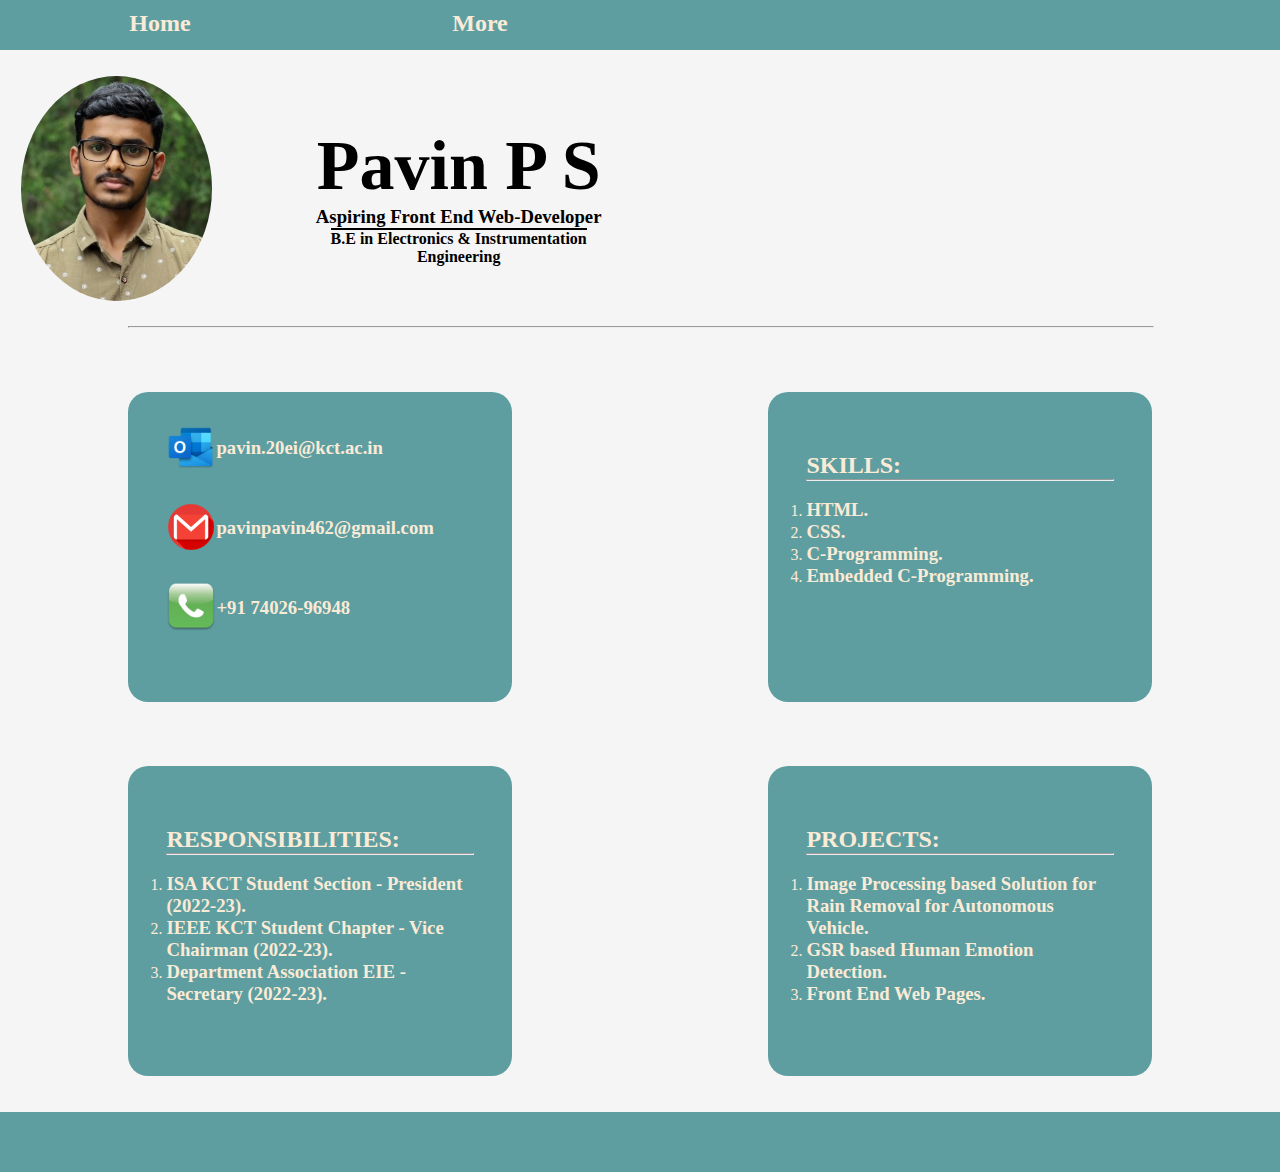
<file: index.html>
<!DOCTYPE html>
<html lang="en">
<head>
    <meta charset="UTF-8">
    <meta http-equiv="X-UA-Compatible" content="IE=edge">
    <meta name="viewport" content="width=device-width, initial-scale=1.0">
    <title>About Pavin</title>
    <link rel="stylesheet" href="style.css">
    <style>
        .Image{
            width: 50%;
            margin-top: 2%;
            display: flex;
            justify-content: space-evenly;
        }
        .pa-cnt{
            margin-left: 20%;
        }
        .pav{
            width: 20%;
            height: 250px;
            border-right: black solid 1%;
        }
        .incnt{
            display: flex;
            width: 100%;
            justify-content: space-between;
        }
        .info, .info1{
            width: 80%;
            height: 310px;
            background-color: cadetblue;
            border-radius: 20px;
            margin-left: 10%;
            margin-right: 10%;
            margin-top: 5%;
        }
        .info-d{
            display: flex;  
            padding-top: 30px; 
            margin-left: 10%;
            width: 80%;
            color: antiquewhite;
        }
        .info-d1{
            padding-top: 60px; 
            margin-left: 10%;
            width: 80%;
            color: antiquewhite;
        }
        .info-d2{
            padding-top: 60px; 
            margin-left: 10%;
            width: 80%;
            color: antiquewhite;
        }
        .info:hover, .info1:hover{
            cursor: pointer;
            background-color: darkcyan;
            transition-delay: 0.2s;
            transition-duration: 0.5s;
            transition-property: all;
        }
        footer{
            background-color: cadetblue;
            height: 60px;
        }
        
    </style>
</head>
<body>
    <header>
        <div class="nav-link">
            <a href="index.html"><h2>Home</h2></a>
            <a href="gallery.html"><h2>More</h2></a>
        </div>
    </header>
    <div class="Image">
        <div class="pav">
            <img src="pavin.jpg" style="border-radius: 100%; height: 90%;">
        </div>
        <div class="pa-cnt" style="text-align: center; width: 320px; height: auto; margin-top: 50px;">
            <h1 class="headp" style="font-size: 70px;">Pavin P S</h1>
            <h3>Aspiring Front End Web-Developer</h3>
            <hr style="width: 80%; margin-left: 10%; height: 2.5px; background-color: black; border: 0;">
            <h4>B.E in Electronics & Instrumentation Engineering</h4>
        </div>
    </div>
    <hr style="width: 80%; margin-left: 10%;">
    <div class="incnt">
        <div class="info">
            <div class="info-d">
                <img src="outlook.png" style="width: 50px;">
                <h3 style="margin-top: 15px;">pavin.20ei@kct.ac.in</h3>
            </div>
            <div class="info-d">
                <img src="gmail.png" style="width: 50px;">
                <h3 style="margin-top: 15px;">pavinpavin462@gmail.com</h3>
            </div>
            <div class="info-d">
                <img src="phone.png" style="width: 50px;">
                <h3 style="margin-top: 15px;">+91 74026-96948</h3>
            </div>
        </div>
        <div class="info1">
           <div class="info-d1">
                <h2>SKILLS:</h2>
                <hr><br>
                <ol>
                    <li><h3>HTML.</h3></li>
                    <li><h3>CSS.</h3></li>
                    <li><h3>C-Programming.</h3></li>
                    <li><h3>Embedded C-Programming.</h3></li>
                </ol>
           </div>
        </div>
    </div>
    <div class="incnt">
        <div class="info">
            <div class="info-d2">
                <h2>RESPONSIBILITIES:</h2>
                <hr> <br>
                <ol>
                    <li><h3>ISA KCT Student Section - President (2022-23).</h3></li>
                    <li><h3>IEEE KCT Student Chapter - Vice Chairman (2022-23).</h3></li>
                    <li><h3>Department Association EIE - Secretary (2022-23).</h3></li>
                </ol>
            </div>
        </div>
        <div class="info">
            <div class="info-d2">
                <h2>PROJECTS:</h2>
                <hr> <br>
                <ol>
                    <li><h3>Image Processing based Solution for Rain Removal for Autonomous Vehicle.</h3></li>
                    <li><h3>GSR based Human Emotion Detection.</h3></li>
                    <li><h3>Front End Web Pages.</h3></li>
                </ol>
            </div>
        </div>
    </div>
    <br><br>
    <footer>
        
    </footer>
</body>
</html>
</file>
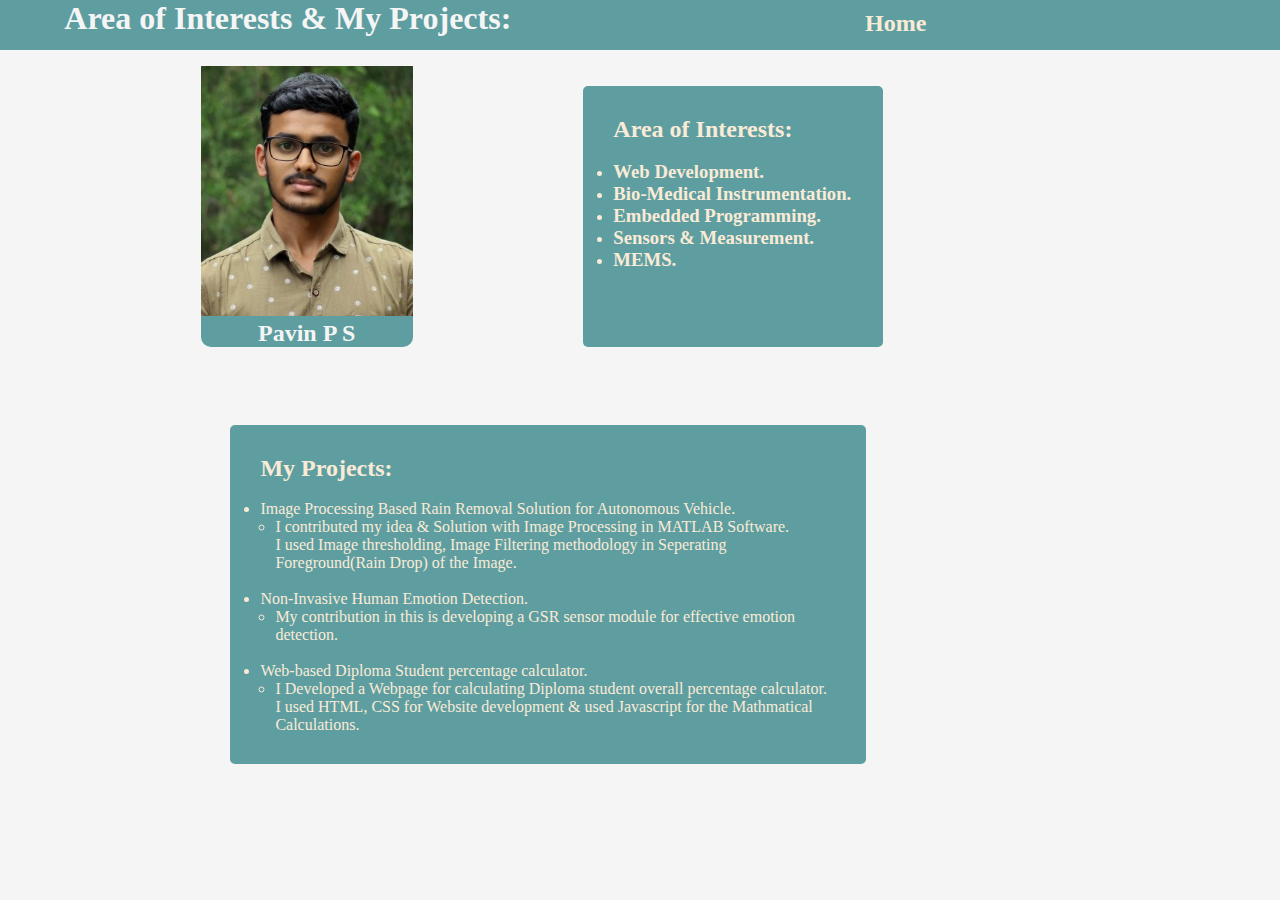
<file: gallery.html>
<!DOCTYPE html>
<html lang="en">
<head>
    <meta charset="UTF-8">
    <meta http-equiv="X-UA-Compatible" content="IE=edge">
    <meta name="viewport" content="width=device-width, initial-scale=1.0">
    <title>My Projects</title>
    <link rel="stylesheet" href="style.css">
</head>
<style>
    
    header{
        display: flex;
        justify-content: space-evenly;
        position: fixed;
        top: 0;
    }

    .pavin{
        text-align: center;
        background-color: cadetblue;
        border-radius: 10px;
        
    }

    .pic{
        padding: 30px;
        margin-top: 20px;
        border-radius: 5px;
        width: 240px;
        height: auto;
        background-color: cadetblue;
        color: antiquewhite;
    }
    .pic1{
        margin: 30px;
        margin-left: 18%;
        padding: 30px;
        border-radius: 5px;
        width: 45%;
        height: auto;
        background-color: cadetblue;
        color: antiquewhite;
    }
    @media screen and (max-width: 900px){
        header{
            width: auto;
        }
        header h1{
            font-size: 20px;
        }
        .cnt1{
            display: block;
            flex-direction: column;
            justify-content: space-evenly;
        }
    }
</style>
<body>
    <header>
        <h1 style="color: whitesmoke;"> Area of Interests & My Projects:</h1>
        <div class="nav-link">
           
           <a href="index.html"><h2>Home</h2></a>
        </div>
    </header>
    <br> <br>
    <div class="cnt1" style="width: 80%; margin: 30px; border-radius: 5px; display: flex; justify-content: space-evenly;">
        <div class="pavin">
            <img src="pavin.jpg" style="height: 250px">
            <h2 style="color: whitesmoke;">Pavin P S</h2>
        </div>
        <div class="pic">
            <h2>Area of Interests:</h2>
            <br>
            <ul>
                <li><h3>Web Development.</h3></li>
                <li><h3>Bio-Medical Instrumentation.</h3></li>
                <li><h3>Embedded Programming.</h3></li>
                <li><h3>Sensors & Measurement.</h3></li>
                <li><h3>MEMS.</h3></li>
            </ul>
        </div>
    </div>
    <br>
    <div class="pic1">
        <h2>My Projects:</h2>
        <br>
        <ul>
            <li>Image Processing Based Rain Removal Solution for Autonomous Vehicle.
                <ul style="margin-left: 15px;">
                    <li><p>
                        I contributed my idea & Solution with Image Processing in MATLAB Software. <br>
                        I used Image thresholding, Image Filtering methodology in Seperating Foreground(Rain Drop) of the Image.

                        </p></li>
                </ul>
            </li>
            <br>
            <li>Non-Invasive Human Emotion Detection.
                <ul style="margin-left: 15px;">
                    <li><p>
                        My contribution in this is developing a GSR sensor module for effective emotion detection.
                    </p></li>
                </ul>
            </li>
            <br>
            <li> Web-based Diploma Student percentage calculator.
                <ul style="margin-left: 15px;">
                    <li><p>
                        I Developed a Webpage for calculating Diploma student overall percentage calculator. <br>
                        I used HTML, CSS for Website development & used Javascript for the Mathmatical Calculations.
                    </p></li>
                </ul>
            </li>
        </ul>

    </div>
</body>
</html>
</file>
<file: style.css>
*{
    margin: 0;
    padding: 0;
}

body{
    overflow-x: hidden;
    width: 100vph;
    background-color: whitesmoke;
}

header{
    background-color: cadetblue;
    width: 100%;
    height: 50px;
}

.nav-link{
    width: 50%;
    height: 50px;
    display: flex;
    justify-content: space-around;
    
}

.nav-link a{
    padding-top: 10px;
    text-decoration: none;
    color: antiquewhite;
}

.nav-link h2{
    width: 100px;
    text-align: center;
}

.nav-link :hover{
    background-color: lightseagreen;
    transition-delay: 0.25s;
    transition-duration: 0.5s;
}

.nav-link a:hover{
    color: blue;
    transition-delay: 0.25s;
    transition-duration: 0.5s;
}

@media screen and (max-width: 900px) {
    body{
        overflow-x: hidden;
    }
    .nav-link{
        width: 60%;
    }
    header{
        width: 100%;
    }
    .Image{
        
        display: flex;
        flex-direction: column;
    }
    .Image img{
        margin-left: 100px;
    }
    .headp{
        font-size: 50px;
    }
    .incnt{
        display: flex;
        flex-direction: column; 
    }
    .info, .info1{
        width: 300px;
        height: auto;

    }
    footer{
        position: relative;
        width: 100%;
        bottom: 0;
    }
    
}
</file>
